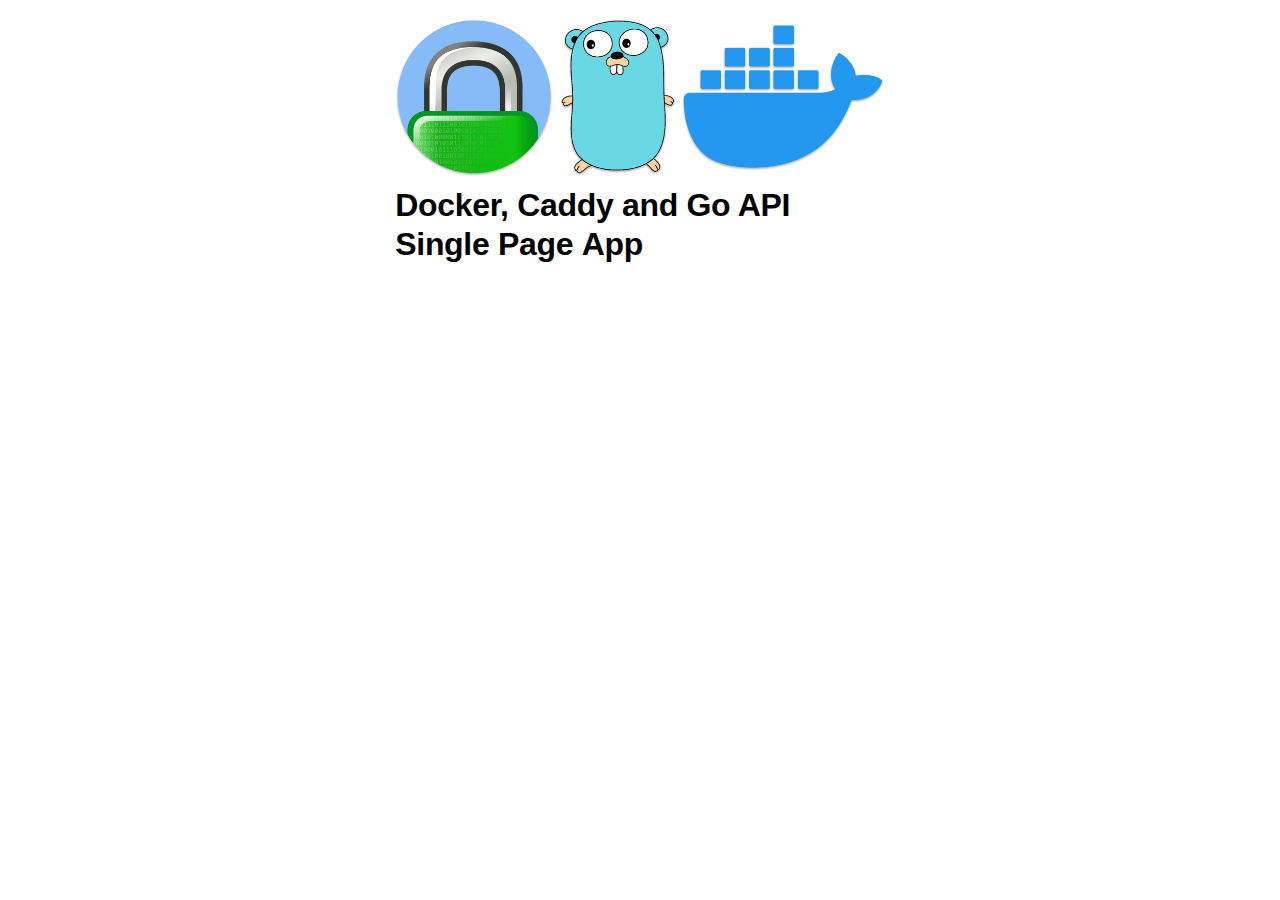
<file: public/index.html>
<!DOCTYPE html>
<html lang="en-US" prefix="og: https://ogp.me/ns#">

<head <meta charset="utf-8">
	<meta name="viewport" content="width=device-width, initial-scale=1">
	<title>Docker, Caddy and Go API SPA</title>
	<link rel="stylesheet" type="text/css" href="css/reset.css">
	<link rel="stylesheet" type="text/css" href="https://rsms.me/inter/inter.css">
	<link rel="stylesheet" type="text/css" href="css/index.css">
	<link rel="icon" href="/favicon.ico" sizes="any">
	<link rel="icon" href="/favicon.svg" type="image/svg+xml">
	<link rel="apple-touch-icon" href="/apple-touch-icon.png">
	<link rel="manifest" href="/site.webmanifest">
</head>

<body>
	<main>
		<img src="img/docker-caddy-go-header.webp">
		<h1>Docker, Caddy and Go API Single&nbsp;Page&nbsp;App</h1>
	</main>
</body>

</html>
</file>
<file: public/css/index.css>
:root {
	color-scheme: light dark;

	/* --font-fluid: clamp(1rem, 0.53vw + 0.87rem, 1.5rem); */
	--font-fluid: 1em;
	--accent-h: 21;
	--accent-s: 90%;
	--accent-l: 54%;
	--accent-hs: 21 90%;
	--accent-hsl: 21 90% 54%;
	--background-l: 100%;
	--foreground-l: 0%;
	--input-l: 100%;
	--logo-text: 0%;
	--multiplier-l: 1;
}

@media (prefers-color-scheme: dark) {
	:root {
		--background-l: 11%;
		--foreground-l: 92%;
		--input-l: 17%;
		--logo-text: 92%;
		--multiplier-l: -1;
	}
}

html {
	font-family: Inter, BlinkMacSystemFont, "Segoe UI", Roboto, Oxygen, Ubuntu, Cantarell, "Fira Sans", "Droid Sans", "Helvetica Neue", sans-serif;
	font-size: 100%;
}

@supports (font-variation-settings: normal) {
	html {
		font-family: "Inter var", BlinkMacSystemFont, "Segoe UI", Roboto, Oxygen, Ubuntu, Cantarell, "Fira Sans", "Droid Sans", "Helvetica Neue", sans-serif;
	}
}

body {
	background: hsl(0 0% var(--background-l));
	color: hsl(0 0% var(--foreground-l));
	font-size: var(--font-fluid);
	line-height: 1.5;
	margin-block: 1em;
}

h1 {
	font-size: 2em;
	font-weight: 900;
	line-height: 1.2;
	letter-spacing: -0.01em;
}

main {
	width: 55ch;
	max-width: 98vw;
	margin-inline: auto;
}
</file>
